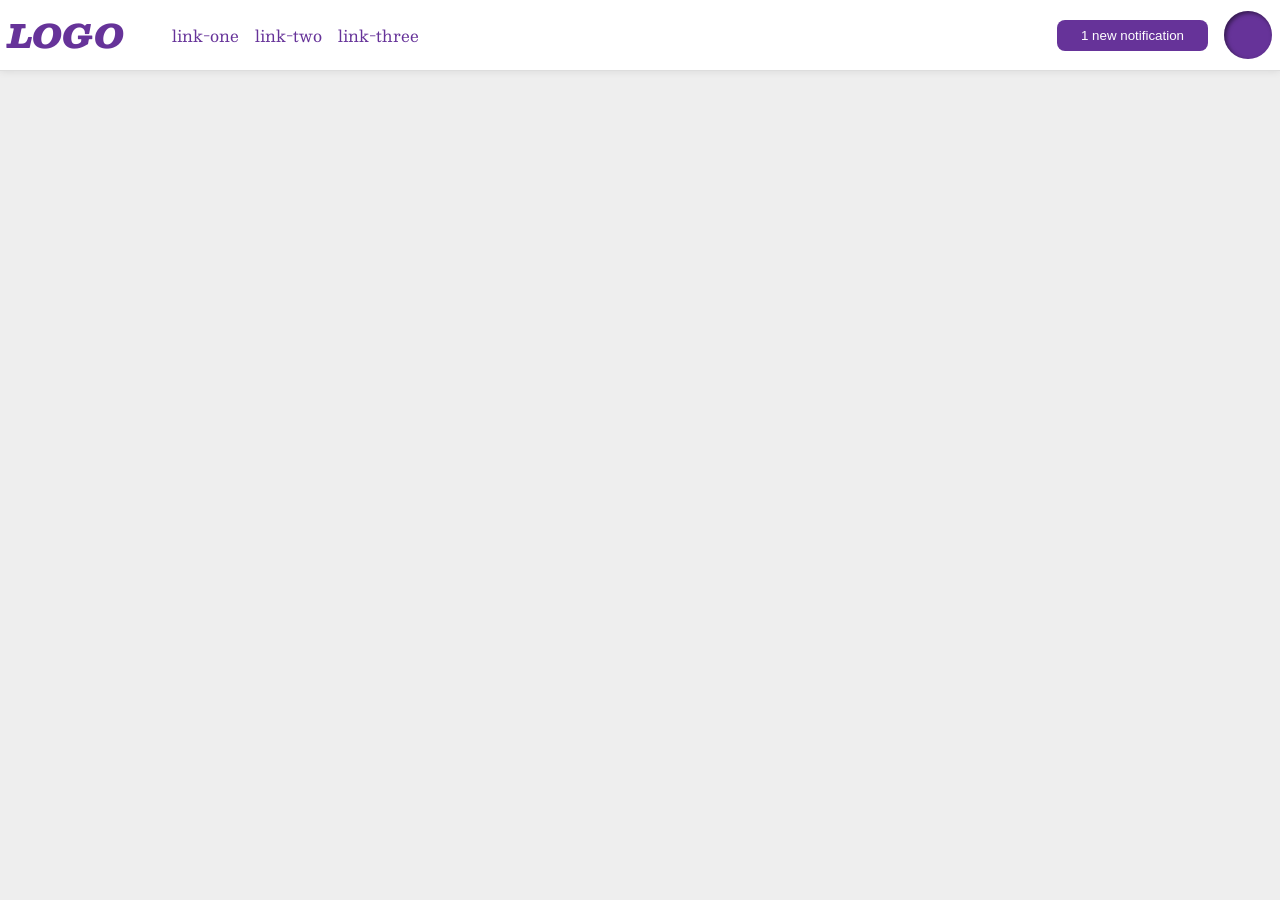
<file: foundations/flex/03-flex-header-2/index.html>
<!DOCTYPE html>
<html lang="en">
  <head>
    <meta charset="UTF-8">
    <meta http-equiv="X-UA-Compatible" content="IE=edge">
    <meta name="viewport" content="width=device-width, initial-scale=1.0">
    <title>Flex Header 2</title>
    <link rel="stylesheet" href="style.css">
  </head>
  <body>
    <div class="header">
      <div class="logo">
        LOGO
    </div>
      <ul class="links left-header">
        <li><a href="https://google.com">link-one</a></li>
        <li><a href="https://google.com">link-two</a></li>
        <li><a href="https://google.com">link-three</a></li>
      </ul>
      <div class="right-header"">
        <button class="notifications">
          1 new notification
        </button>
        <div class="profile-image"></div>
      </div>
    </div>
  </body>
</html>
</file>
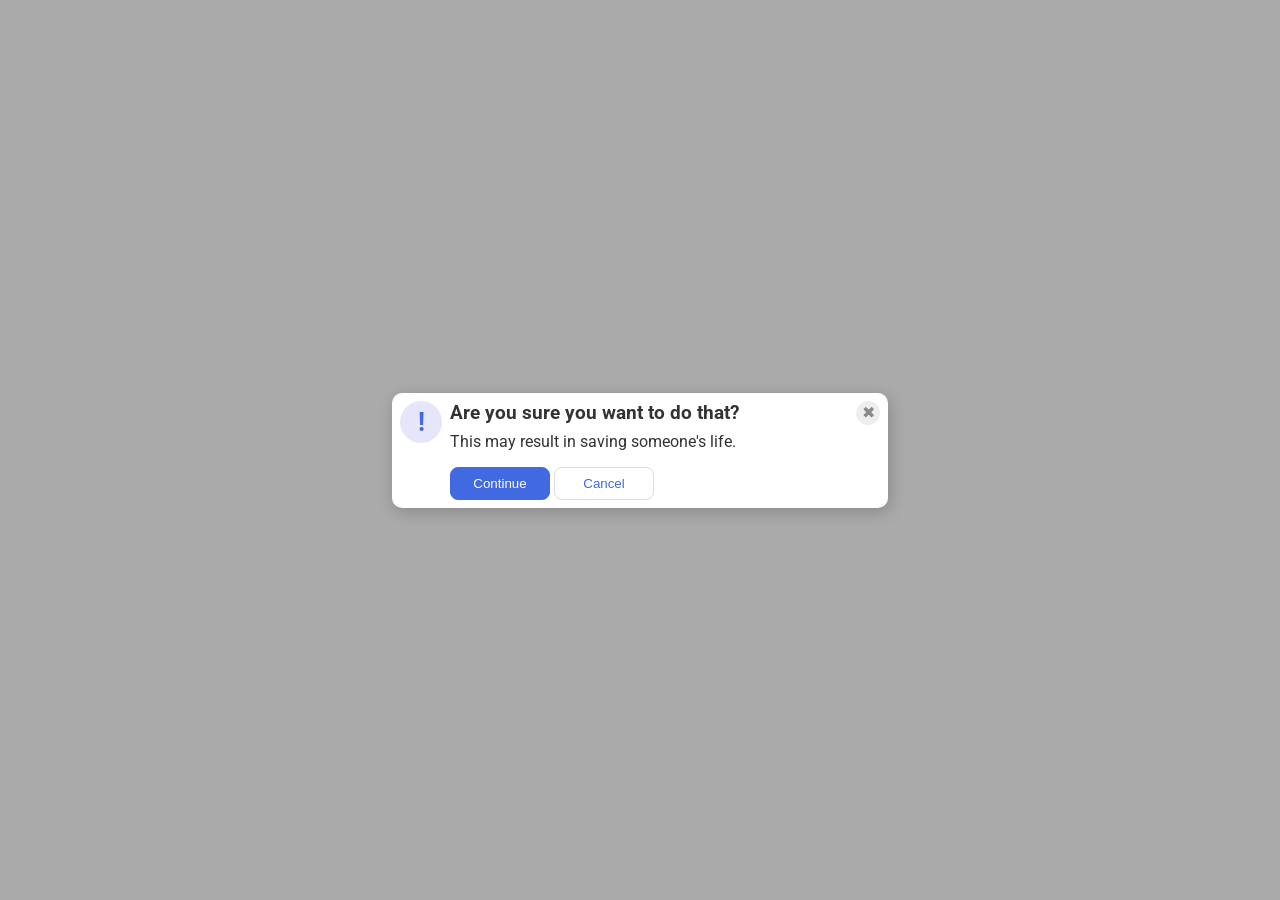
<file: foundations/flex/05-flex-modal/index.html>
<!DOCTYPE html>
<html lang="en">
  <head>
    <meta charset="UTF-8">
    <meta http-equiv="X-UA-Compatible" content="IE=edge">
    <meta name="viewport" content="width=device-width, initial-scale=1.0">
    <link rel="stylesheet" href="style.css">
    <title>Modal</title>
  </head>
  <body>
    <div class="modal">
      <div class="icon">!</div>
      <div class="right-container">
        <div class="header">Are you sure you want to do that?</div>
        <div class="text">This may result in saving someone's life.</div>
        <div class="buttons">
          <button class="continue">Continue</button>
          <button class="cancel">Cancel</button>
        </div> 
      </div>
      <button class="close-button">✖</button>
    </div>
  </body>
</html>
</file>
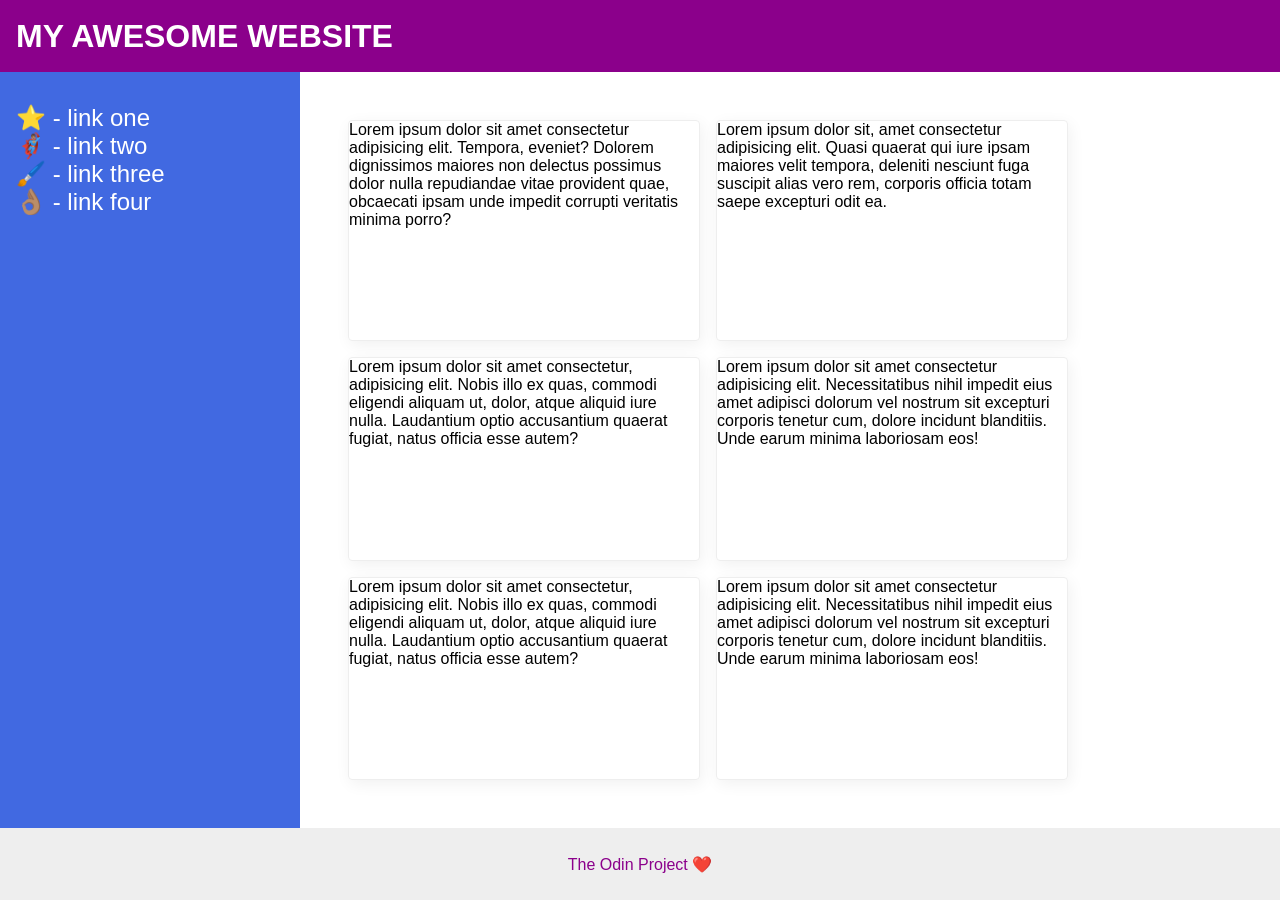
<file: foundations/flex/07-flex-layout-2/index.html>
<!DOCTYPE html>
<html lang="en">
  <head>
    <meta charset="UTF-8">
    <meta http-equiv="X-UA-Compatible" content="IE=edge">
    <meta name="viewport" content="width=device-width, initial-scale=1.0">
    <title>The Holy Grail</title>
    <link rel="stylesheet" href="style.css">
  </head>
  <body class="overall">
    <div class="header">
      MY AWESOME WEBSITE
    </div>
    
    <div class="middle">
      <div class="sidebar">
        <ul class="links">
          <li><a href="#">⭐ - link one</a></li>
          <li><a href="#">🦸🏽‍♂️ - link two</a></li>
          <li><a href="#">🖌️ - link three</a></li>
          <li><a href="#">👌🏽 - link four</a></li>
        </ul>
      </div>

      <div class="content">
        <div class="card">Lorem ipsum dolor sit amet consectetur adipisicing elit. Tempora, eveniet? Dolorem dignissimos maiores non delectus possimus dolor nulla repudiandae vitae provident quae, obcaecati ipsam unde impedit corrupti veritatis minima porro?</div>
        <div class="card">Lorem ipsum dolor sit, amet consectetur adipisicing elit. Quasi quaerat qui iure ipsam maiores velit tempora, deleniti nesciunt fuga suscipit alias vero rem, corporis officia totam saepe excepturi odit ea.</div>
        <div class="card">Lorem ipsum dolor sit amet consectetur, adipisicing elit. Nobis illo ex quas, commodi eligendi aliquam ut, dolor, atque aliquid iure nulla. Laudantium optio accusantium quaerat fugiat, natus officia esse autem?</div>
        <div class="card">Lorem ipsum dolor sit amet consectetur adipisicing elit. Necessitatibus nihil impedit eius amet adipisci dolorum vel nostrum sit excepturi corporis tenetur cum, dolore incidunt blanditiis. Unde earum minima laboriosam eos!</div>
        <div class="card">Lorem ipsum dolor sit amet consectetur, adipisicing elit. Nobis illo ex quas, commodi eligendi aliquam ut, dolor, atque aliquid iure nulla. Laudantium optio accusantium quaerat fugiat, natus officia esse autem?</div>
        <div class="card">Lorem ipsum dolor sit amet consectetur adipisicing elit. Necessitatibus nihil impedit eius amet adipisci dolorum vel nostrum sit excepturi corporis tenetur cum, dolore incidunt blanditiis. Unde earum minima laboriosam eos!</div>
      </div>
      </div>

    <div class="footer">
      The Odin Project ❤️
    </div>
  </body>
</html>
</file>
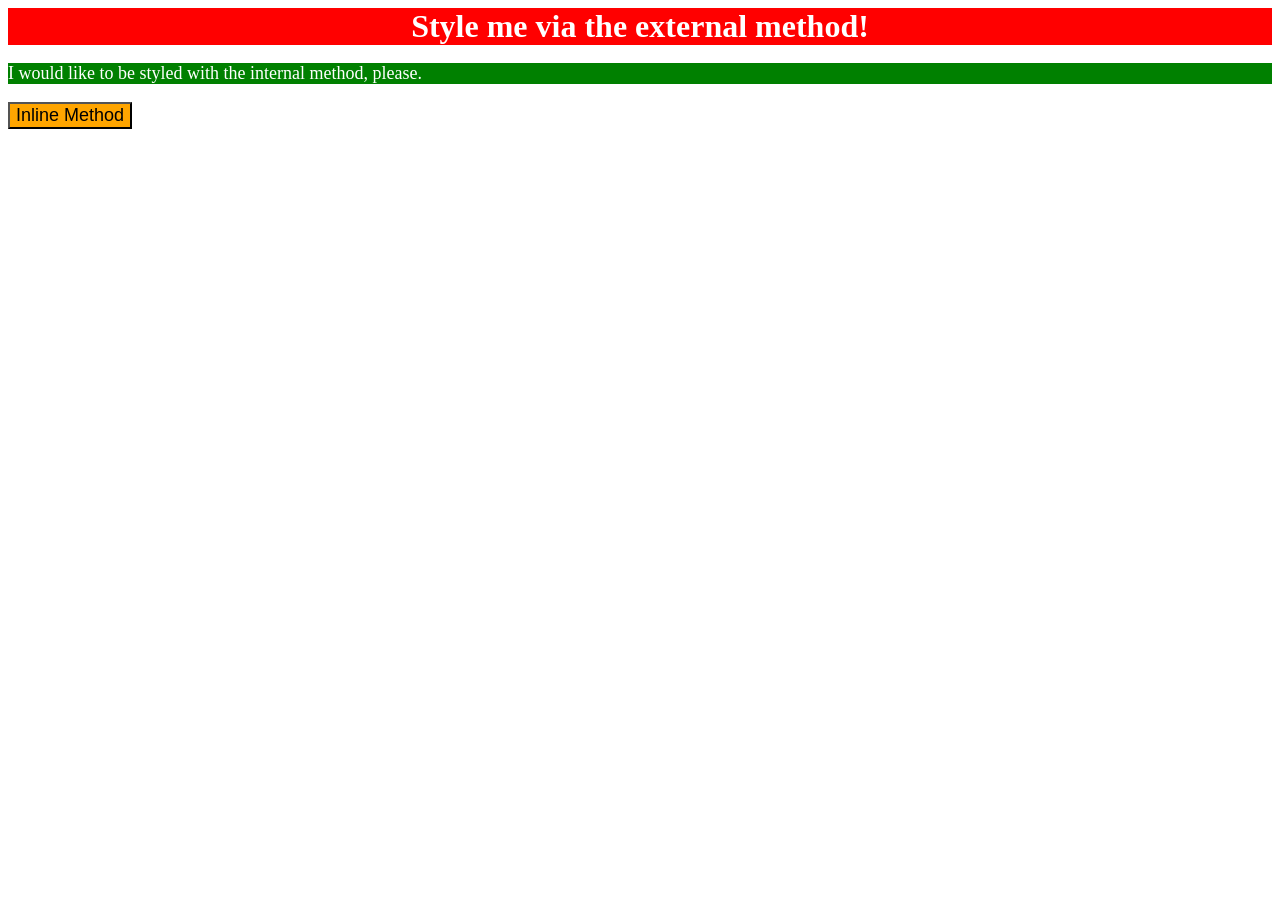
<file: foundations/intro-to-css/01-css-methods/index.html>
<!DOCTYPE html>
<html lang="en">
  <head>

    <style>
      p {
        background-color: green;
        color: white;
        font-size: 18px;
      }
    </style>

    <link rel="stylesheet" href="styles.css">
    <meta charset="UTF-8">
    <meta http-equiv="X-UA-Compatible" content="IE=edge">
    <meta name="viewport" content="width=device-width, initial-scale=1.0">
    <title>Methods for Adding CSS</title>
  </head>
  <body>
    <div>Style me via the external method!</div>
    <p>I would like to be styled with the internal method, please.</p>
    <button style="background-color: orange; font-size: 18px;">Inline Method</button>
  </body>
</html>
</file>
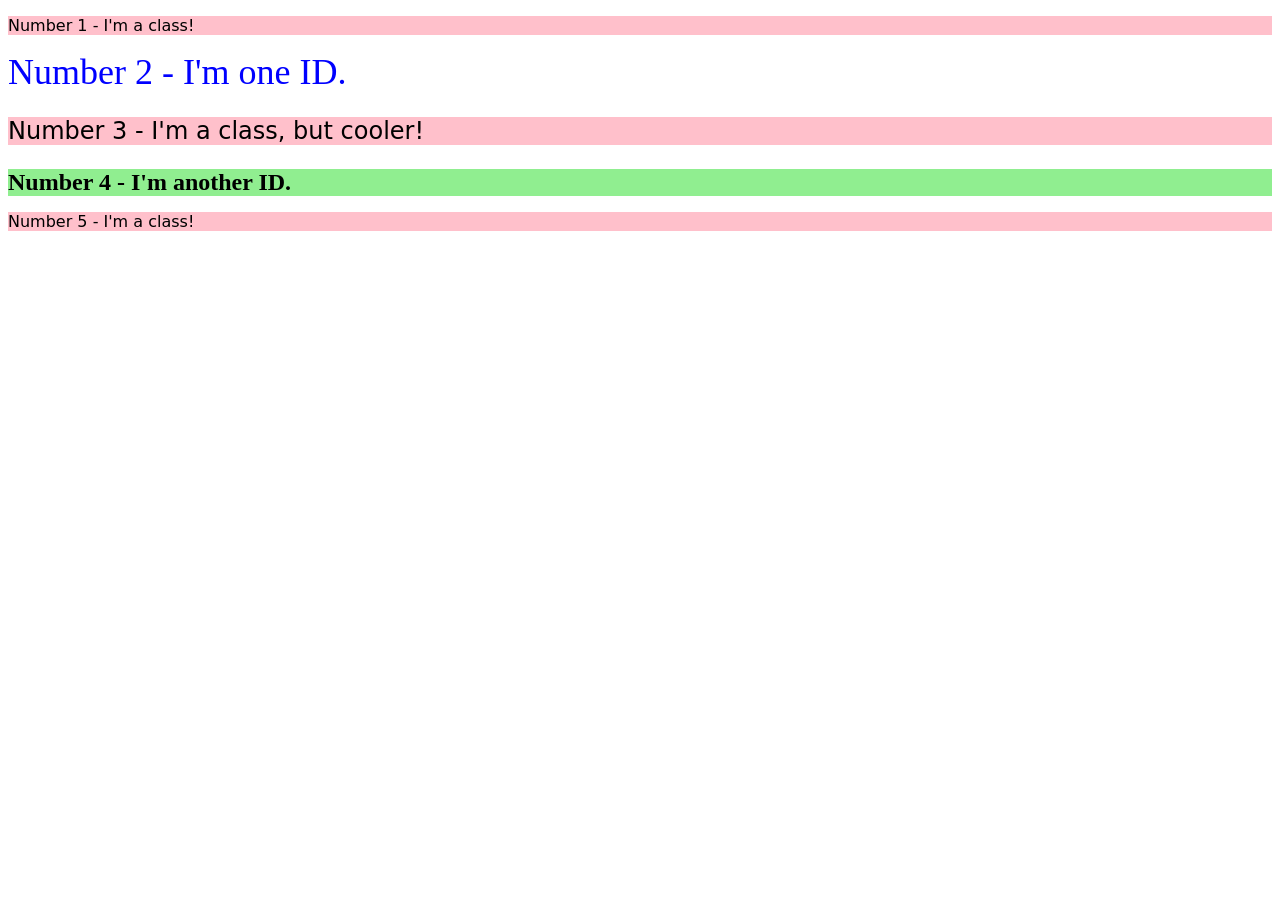
<file: foundations/intro-to-css/02-class-id-selectors/index.html>
<!DOCTYPE html>
<html lang="en">
  <head>
    <meta charset="UTF-8">
    <meta http-equiv="X-UA-Compatible" content="IE=edge">
    <meta name="viewport" content="width=device-width, initial-scale=1.0">
    <title>Class and ID Selectors</title>
    <link rel="stylesheet" href="style.css">
  </head>
  <body>
    <p class="odd">Number 1 - I'm a class!</p>
    <div id="second">Number 2 - I'm one ID.</div>
    <p class="odd" id="third">Number 3 - I'm a class, but cooler!</p>
    <div id="fourth">Number 4 - I'm another ID.</div>
    <p class="odd">Number 5 - I'm a class!</p>
  </body>
</html>
</file>
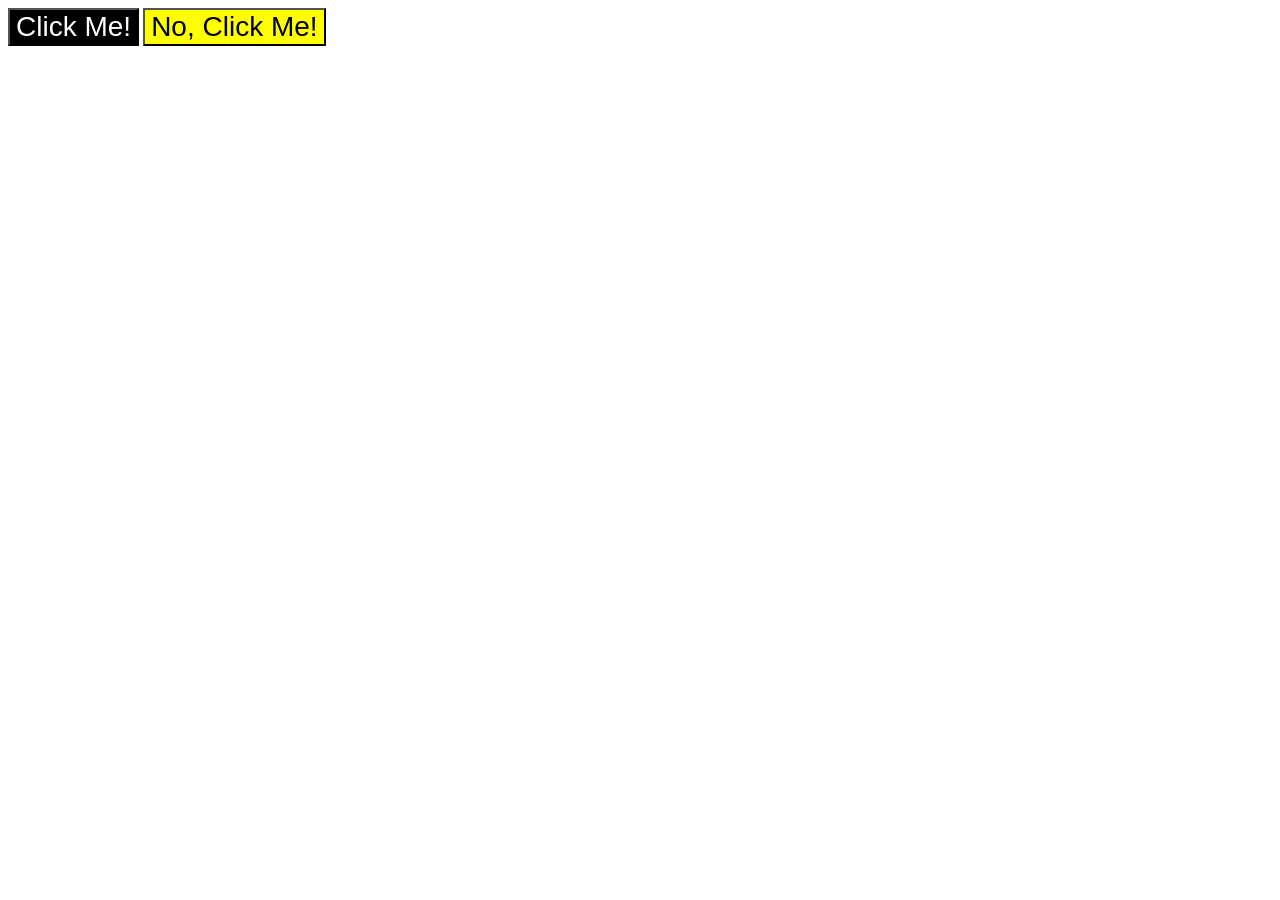
<file: foundations/intro-to-css/03-grouping-selectors/index.html>
<!DOCTYPE html>
<html lang="en">
  <head>
    <meta charset="UTF-8">
    <meta http-equiv="X-UA-Compatible" content="IE=edge">
    <meta name="viewport" content="width=device-width, initial-scale=1.0">
    <title>Grouping Selectors</title>
    <link rel="stylesheet" href="style.css">
  </head>
  <body>
    <button class="blackey">Click Me!</button>
    <button class="pale">No, Click Me!</button>
  </body>
</html>
</file>
<file: foundations/flex/03-flex-header-2/style.css>
/* this is some magical font-importing.  
you'll learn about it later. */
@import url('https://fonts.googleapis.com/css2?family=Besley:ital,wght@0,400;1,900&display=swap');

body {
  margin: 0;
  background: #eee;
  font-family: Besley, serif;
}

.header {
  background: white;
  border-bottom: 1px solid #ddd;
  box-shadow: 0 0 8px rgba(0,0,0,.1);

  display: flex;
  /* justify-content: space-between; */
}

.profile-image {
  background: rebeccapurple;
  box-shadow: inset 2px 2px 4px rgba(0,0,0,.5);
  border-radius: 50%;
  width: 48px;
  height: 48px;
}

.logo {
  color: rebeccapurple;
  font-size: 32px;
  font-weight: 900;
  font-style: italic;
  margin: 8px;
}

button {
  border: none;
  border-radius: 8px;
  background: rebeccapurple;
  color: white;
  padding: 8px 24px;
  margin:auto;
}

a {
  /* this removes the line under our links */
  text-decoration: none;
  color: rebeccapurple;
}

ul {
  list-style-type: none;
}

.left-header {
  display: flex;
  align-items: center;
  margin-right: auto;
  gap: 16px;
}

.right-header {
  display: flex;
  align-items: center;
  gap: 16px;
  padding: 8px;
}
</file>
<file: foundations/flex/05-flex-modal/style.css>
@import url('https://fonts.googleapis.com/css2?family=Roboto:wght@400;700&display=swap');

html, body {
  height: 100%;
}

body {
  font-family: Roboto, sans-serif;
  margin: 0;
  background: #aaa;
  color: #333;
  /* I'll give you this one for free lol */
  display: flex;
  align-items: center;
  justify-content: center;
}

.modal {
  background: white;
  width: 480px;
  border-radius: 10px;
  box-shadow: 2px 4px 16px rgba(0,0,0,.2);

  display: flex; 
  padding: 8px;
  gap: 8px;
}

.icon {
  color: royalblue;
  font-size: 26px;
  font-weight: 700;
  background: lavender;
  width: 42px;
  height: 42px;
  border-radius: 50%;
  display: flex;
  align-items: center;
  justify-content: center;

  flex-shrink: 0;
}

.close-button {
  background: #eee;
  border-radius: 50%;
  color: #888;
  font-weight: 400;
  font-size: 16px;
  height: 24px;
  width: 24px;
  display: flex;
  align-items: center;
  justify-content: center;
  border: 1px solid #eee;
  padding: 0;

  flex-shrink: 0;
}

button {
  cursor: pointer;
  padding: 8px 16px;
  border-radius: 8px;
  width: 100px;
}

button.continue {
  background: royalblue;
  border: 1px solid royalblue;
  color: white;
}

button.cancel {
  background: white;
  border: 1px solid #ddd;
  color: royalblue; 
}

.header {
  font-weight: bold;
  font-size: larger;
}

.right-container {
  display: flex;
  flex-direction: column;
  gap: 8px;
  flex-wrap: wrap;
  flex-grow: 1;
}

.buttons {
  display: flex;
  gap: 4px;
  margin-top: 8px;
}
</file>
<file: foundations/flex/07-flex-layout-2/style.css>
body {
  font-family: -apple-system, BlinkMacSystemFont, 'Segoe UI', Roboto, Oxygen, Ubuntu, Cantarell, 'Open Sans', 'Helvetica Neue', sans-serif;
  margin: 0;
  min-height: 100vh;
}

.header {
  height: 72px;
  background: darkmagenta;
  color: white;

  display: flex;
  align-items: center;
  padding: 0 16px;

  font-size: 32px;
  font-weight: 900;
}

.footer {
  height: 72px;
  background: #eee;
  color: darkmagenta;

  display: flex;
  justify-content: center;
  align-items: center;
}

.sidebar {
  width: 300px;
  background: royalblue;
  box-sizing: border-box;

  display: flex;
  flex-shrink: 0;
  padding: 16px;
}

.card {
  /* border: 4px solid blue; */
  border: 1px solid #eee;
  box-shadow: 2px 4px 16px rgba(0,0,0,.06);
  border-radius: 4px;

  display: flex;
  flex-basis: 350px;
}

.overall {
  display: flex;
  flex-direction: column;
}

.middle {
  /* border: 4px solid black; */

  display: flex;
  flex-grow: 1;
}

.content {
  /* border: 4px solid red; */

  display: flex;
  flex-direction: row;
  flex-grow: 1;
  flex-wrap: wrap;

  padding: 48px;
  justify-content: flex-start;
  gap: 16px;
} 

.links a {
  text-decoration: none;
  color: white;
  font-size: 24px;
}

.links {
  list-style-type: none;
  padding: 0px;
}

/* see solution for this one */
/* in the solution, ul, l, and a is used instead of selection by class name */
</file>
<file: foundations/intro-to-css/01-css-methods/styles.css>
div {
    background-color: red;
    color: white;
    font-size: 32px;
    text-align: center;
    font-weight: bold;
}
</file>
<file: foundations/intro-to-css/02-class-id-selectors/style.css>
/* Add CSS Styling */

.odd {
    background-color: pink;
    font-family: 'Verdana', 'DejaVu Sans', sans-serif;
}

#second {
    color: blue;
    font-size: 36px;
}

#third {
    font-size: 24px;
}

#fourth {
    background-color: lightgreen;
    font-size: 24px;
    font-weight: bold;
}
</file>
<file: foundations/intro-to-css/03-grouping-selectors/style.css>
/* Add CSS Styling */

.blackey {
    background-color: black;
    color: white;
}

.pale {
    background-color: yellow;
}

.blackey, .pale {
    font-size: 28px;
    font-family: Helvetica, "Times New Roman", sans-serif;
}
</file>
